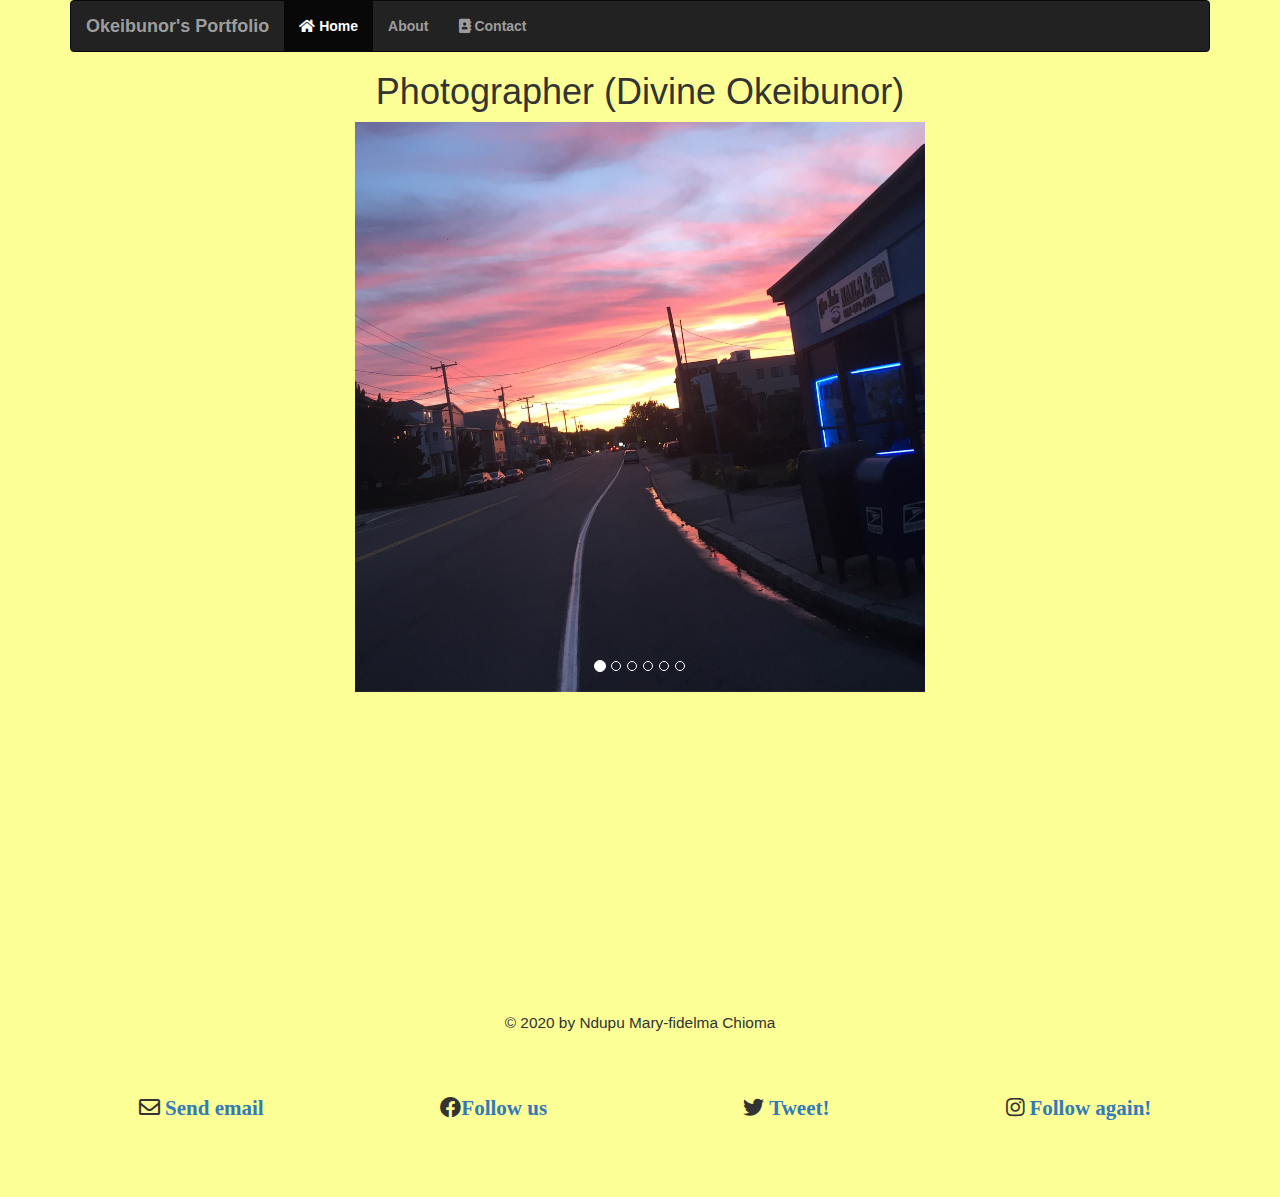
<file: index.html>
<!DOCTYPE html>
<html lang="en">
<head>

    <meta charset="utf-8">
    <meta http-equiv="X-UA-Compatible" content="IE=edge">
    <meta name="viewport" content="width=device-width, initial-scale=1">
	<title>Home|Okeibunor</title>
    
    <link rel="stylesheet" href="css/styles.css">
    <link rel="stylesheet" href="css/bootstrap.min.css">
    <link rel="stylesheet" href="css/fontawesome/css/fontawesome.min.css">

    <link href="css/fontawesome/css/all.css" rel="stylesheet">
    <link href="css/fontawesome/css/solid.css" rel="stylesheet">
</head>
<body>
<div class="container">


<nav class="navbar navbar-inverse">
  <div class="container-fluid">
    <div class="navbar-header">
      <button type="button" class="navbar-toggle" data-toggle="collapse" data-target="#myNavbar">
        <span class="icon-bar"></span>
        <span class="icon-bar"></span>
        <span class="icon-bar"></span>
      </button>
      <a class="navbar-brand" href="index.html">Okeibunor's Portfolio</a>
    </div>
    <div class="collapse navbar-collapse" id="myNavbar">
      <ul class="nav navbar-nav">
        <li class="active"><a href="index.html"><i class="fas fa-home"></i> Home</a></li>
        <li><a href="about.html"> About</a></li>

        <li class="nav-item dropdown">

        <a class="nav-link dropdown-toggle" id="navbarDropdown" role="button" data-toggle="dropdown" 
        aria-haspopup="true" aria-expanded="false" href="#"> <i class="fas fa-address-book"></i>  Contact </a>

        <ul class="dropdown-menu" aria-labelledby="navbarDropdown">
        

        <li><a class="dropdown-item" href="contact.html"> Photographer </a></li>
        <li><a class="dropdown-item" href="contact.html"> Web Developer</a></li>

         
        </ul>

        </li>


      </ul>

      <!-- <ul class="nav navbar-nav navbar-right">
        <li><a href="#"><span class="glyphicon glyphicon-user"></span> Sign Up</a></li>
        <li><a href="#"><span class="glyphicon glyphicon-log-in"></span> Login</a></li>
      </ul> -->


    </div>
  </div>
</nav> <!-- close nav bar -->

<header> <h1>Photographer (Divine Okeibunor)</h1> </header>

<div id="carouselExampleIndicators" class="carousel slide" data-ride="carousel">
  <ol class="carousel-indicators">
    <li data-target="#carouselExampleIndicators" data-slide-to="0" class="active"></li>
    <li data-target="#carouselExampleIndicators" data-slide-to="1"></li>
    <li data-target="#carouselExampleIndicators" data-slide-to="2"></li>
    <li data-target="#carouselExampleIndicators" data-slide-to="3"></li>
    <li data-target="#carouselExampleIndicators" data-slide-to="4"></li>
    <li data-target="#carouselExampleIndicators" data-slide-to="6"></li>
  </ol>
  <div class="carousel-inner">

    <div class="item active">
      <img src="images/pink-1.jpg" class="d-block w-100" alt="pink sunset">
    </div>
    <div class="item">
      <img src="images/pink-2.jpg" class="d-block w-100" alt="pink sunset">
    </div>
    <div class="item">
      <img src="images/white-3.jpg" class="d-block w-100" alt="orange sunset">
    </div>
    <div class="item">
      <img src="images/grey-4.jpg" class="d-block w-100" alt="grey portrait">
    </div>
    <div class="item">
      <img src="images/brown-5.jpg" class="d-block w-100" alt="brown environment">
    </div>
    <div class="item">
      <img src="images/orange-6.jpg" class="d-block w-100" alt="orange environment">
    </div>

  </div>
   

</div>
	
	<iframe src="https://www.google.com/maps/embed?pb=!1m18!1m12!1m3!1d252166.6353530033!2d7.254270054405271!3d9.054307135382242!2m3!1f0!2f0!3f0!3m2!1i1024!2i768!4f13.1!3m3!1m2!1s0x104e745f4cd62fd9%3A0x53bd17b4a20ea12b!2sAbuja!5e0!3m2!1sen!2sng!4v1603654065748!5m2!1sen!2sng" width="400" height="300" frameborder="0" style="border:0;" allowfullscreen="" aria-hidden="false" tabindex="0"></iframe>

<div id="copy">&copy; 2020 by Ndupu Mary-fidelma Chioma</div>



<footer>
<div class="row">
	<div class="col-md-3"><i class="far fa-envelope"> <a href="mailto:maryndupu.1@gmail.com"> Send email</a> </i></div>
	<div class="col-md-3"><i class="fab fa-facebook"><a href="https://www.facebook.com/profile.php?id=100007787385905">Follow us</a></i></div>
	<div class="col-md-3"><i class="fab fa-twitter"> <a href="https://twitter.com/ClaireNdupu"> Tweet!</a></i></div>
	<div class="col-md-3"><i class="fab fa-instagram"> <a href="https://www.instagram.com/claire.ndupu/?hl=en"> Follow again!</a></i></div>
</div>

</footer>

</div> <!-- closes container div for nav -->




<!-- jQuery (Bootstrap JS plugins depend on it) -->
<script src="js/jquery-2.1.4.min.js"></script>
<script src="js/bootstrap.min.js"></script>
<script src="js/ajax-utils.js"></script>
<script src="js/script.js"></script>
</body>
</html>
</file>
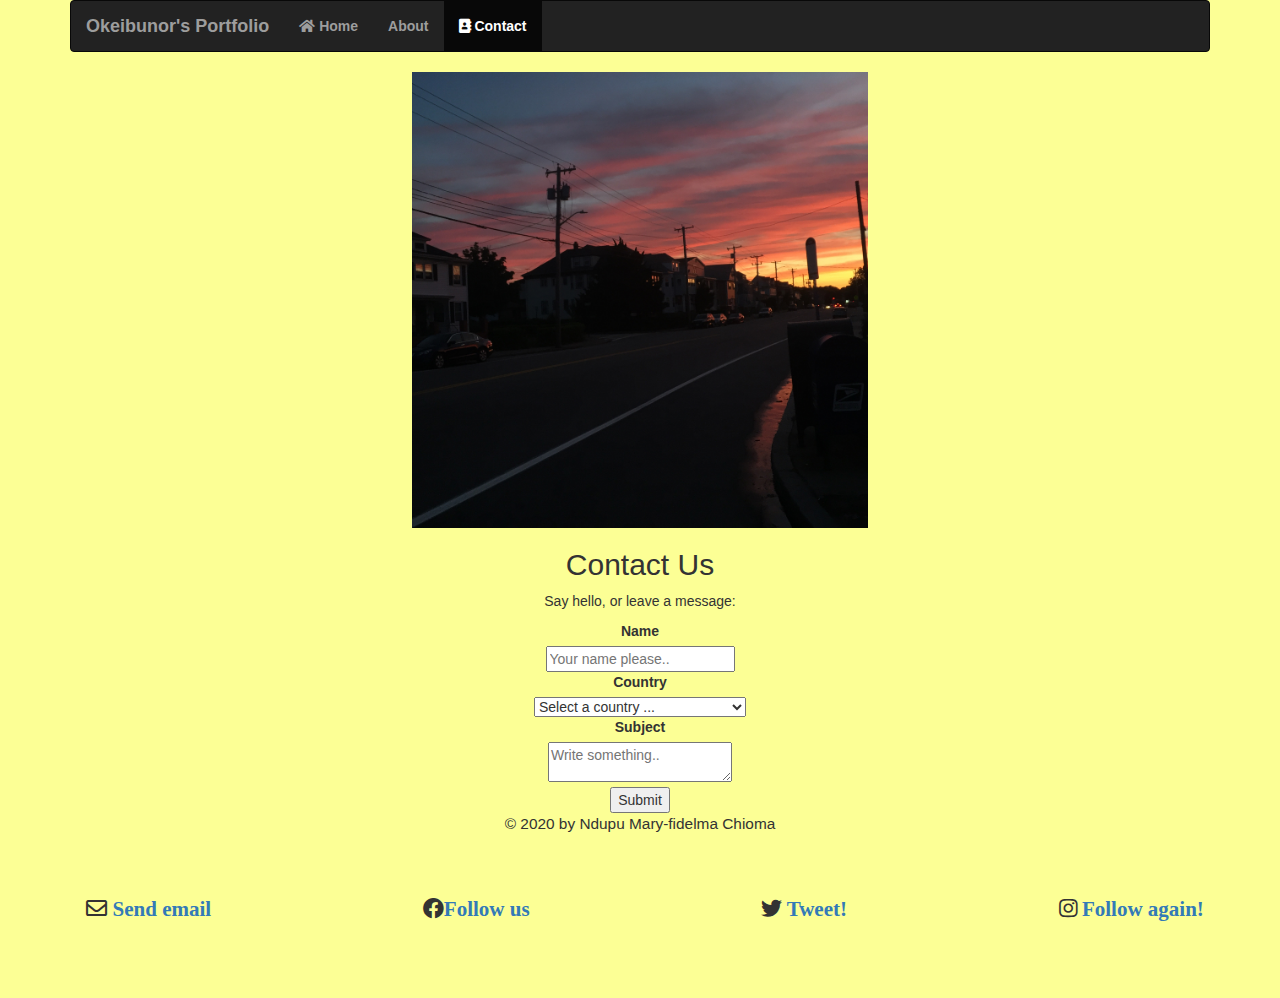
<file: contact-photographer.html>
<!DOCTYPE html>
<html lang="en">
<head>

    <meta charset="utf-8">
    <meta http-equiv="X-UA-Compatible" content="IE=edge">
    <meta name="viewport" content="width=device-width, initial-scale=1">
  <title>Contact|Okeibunor</title>

    <link rel="stylesheet" href="css/bootstrap.min.css">
    <link rel="stylesheet" href="css/styles.css">
    <link rel="stylesheet" href="css/fontawesome/css/fontawesome.min.css">

    <link href="css/fontawesome/css/all.css" rel="stylesheet">
    <link href="css/fontawesome/css/solid.css" rel="stylesheet">
</head>



<body>
<div class="container">


<nav class="navbar navbar-inverse">
  <div class="container-fluid">

    <div class="navbar-header">
      <button type="button" class="navbar-toggle" data-toggle="collapse" data-target="#myNavbar">
        <span class="icon-bar"></span>
        <span class="icon-bar"></span>
        <span class="icon-bar"></span>
      </button>
      <a class="navbar-brand" href="index.html">Okeibunor's Portfolio</a>
    </div> <!--navbar header close-->

    <div class="collapse navbar-collapse" id="myNavbar">
      <ul class="nav navbar-nav">
        <li ><a href="index.html"><i class="fas fa-home"></i> Home</a></li>
        <li ><a href="about.html"> About</a></li>

        <li class="active nav-item dropdown"><a class="nav-link dropdown-toggle" id="navbarDropdown" role="button" data-toggle="dropdown" 
        aria-haspopup="true" aria-expanded="false" href="contact.html"> <i class="fas fa-address-book"></i>  Contact </a>

              <ul class="dropdown-menu" aria-labelledby="navbarDropdown">


              <li><a class="dropdown-item" href="contact-photographer.html"> Photographer </a></li>
              <li><a class="dropdown-item" href="contact-webdeveloper.html"> Web Developer</a></li>


              </ul>
        </li>

      </ul>
 </div> <!-- collapse close -->
  </div> <!-- closes container fluid -->
</nav>

 <div>
      <img class="contact" src="images/orange-6.jpg" alt="orange portrait">
    </div> 

    

   <header> <h2>Contact Us</h2></header>
    <p>Say hello, or leave a message:</p>
  
  <div class="row">
   

    <div class="column">
      <form action="/action_page.php">

        <label for="fname">Name</label> <br>
        <input type="text" id="fname" name="fullname" placeholder="Your name please.."><br>


        <label for="country">Country</label>  <br>
        <select id="country" name="country">
          <option value="0" label="Select a country ... " selected="selected">Select a country ... </option>
         



<option value="Afganistan">Afghanistan</option>
       <option value="Albania">Albania</option>
       <option value="Algeria">Algeria</option>
       <option value="American Samoa">American Samoa</option>
       <option value="Andorra">Andorra</option>
       <option value="Angola">Angola</option>
       <option value="Anguilla">Anguilla</option>
       <option value="Antigua & Barbuda">Antigua & Barbuda</option>
       <option value="Argentina">Argentina</option>
       <option value="Armenia">Armenia</option>
       <option value="Aruba">Aruba</option>
       <option value="Australia">Australia</option>
       <option value="Austria">Austria</option>
       <option value="Azerbaijan">Azerbaijan</option>
       <option value="Bahamas">Bahamas</option>
       <option value="Bahrain">Bahrain</option>
       <option value="Bangladesh">Bangladesh</option>
       <option value="Barbados">Barbados</option>
       <option value="Belarus">Belarus</option>
       <option value="Belgium">Belgium</option>
       <option value="Belize">Belize</option>
       <option value="Benin">Benin</option>
       <option value="Bermuda">Bermuda</option>
       <option value="Bhutan">Bhutan</option>
       <option value="Bolivia">Bolivia</option>
       <option value="Bonaire">Bonaire</option>
       <option value="Bosnia & Herzegovina">Bosnia & Herzegovina</option>
       <option value="Botswana">Botswana</option>
       <option value="Brazil">Brazil</option>
       <option value="British Indian Ocean Ter">British Indian Ocean Ter</option>
       <option value="Brunei">Brunei</option>
       <option value="Bulgaria">Bulgaria</option>
       <option value="Burkina Faso">Burkina Faso</option>
       <option value="Burundi">Burundi</option>
       <option value="Cambodia">Cambodia</option>
       <option value="Cameroon">Cameroon</option>
       <option value="Canada">Canada</option>
       <option value="Canary Islands">Canary Islands</option>
       <option value="Cape Verde">Cape Verde</option>
       <option value="Cayman Islands">Cayman Islands</option>
       <option value="Central African Republic">Central African Republic</option>
       <option value="Chad">Chad</option>
       <option value="Channel Islands">Channel Islands</option>
       <option value="Chile">Chile</option>
       <option value="China">China</option>
       <option value="Christmas Island">Christmas Island</option>
       <option value="Cocos Island">Cocos Island</option>
       <option value="Colombia">Colombia</option>
       <option value="Comoros">Comoros</option>
       <option value="Congo">Congo</option>
       <option value="Cook Islands">Cook Islands</option>
       <option value="Costa Rica">Costa Rica</option>
       <option value="Cote DIvoire">Cote DIvoire</option>
       <option value="Croatia">Croatia</option>
       <option value="Cuba">Cuba</option>
       <option value="Curaco">Curacao</option>
       <option value="Cyprus">Cyprus</option>
       <option value="Czech Republic">Czech Republic</option>
       <option value="Denmark">Denmark</option>
       <option value="Djibouti">Djibouti</option>
       <option value="Dominica">Dominica</option>
       <option value="Dominican Republic">Dominican Republic</option>
       <option value="East Timor">East Timor</option>
       <option value="Ecuador">Ecuador</option>
       <option value="Egypt">Egypt</option>
       <option value="El Salvador">El Salvador</option>
       <option value="Equatorial Guinea">Equatorial Guinea</option>
       <option value="Eritrea">Eritrea</option>
       <option value="Estonia">Estonia</option>
       <option value="Ethiopia">Ethiopia</option>
       <option value="Falkland Islands">Falkland Islands</option>
       <option value="Faroe Islands">Faroe Islands</option>
       <option value="Fiji">Fiji</option>
       <option value="Finland">Finland</option>
       <option value="France">France</option>
       <option value="French Guiana">French Guiana</option>
       <option value="French Polynesia">French Polynesia</option>
       <option value="French Southern Ter">French Southern Ter</option>
       <option value="Gabon">Gabon</option>
       <option value="Gambia">Gambia</option>
       <option value="Georgia">Georgia</option>
       <option value="Germany">Germany</option>
       <option value="Ghana">Ghana</option>
       <option value="Gibraltar">Gibraltar</option>
       <option value="Great Britain">Great Britain</option>
       <option value="Greece">Greece</option>
       <option value="Greenland">Greenland</option>
       <option value="Grenada">Grenada</option>
       <option value="Guadeloupe">Guadeloupe</option>
       <option value="Guam">Guam</option>
       <option value="Guatemala">Guatemala</option>
       <option value="Guinea">Guinea</option>
       <option value="Guyana">Guyana</option>
       <option value="Haiti">Haiti</option>
       <option value="Hawaii">Hawaii</option>
       <option value="Honduras">Honduras</option>
       <option value="Hong Kong">Hong Kong</option>
       <option value="Hungary">Hungary</option>
       <option value="Iceland">Iceland</option>
       <option value="Indonesia">Indonesia</option>
       <option value="India">India</option>
       <option value="Iran">Iran</option>
       <option value="Iraq">Iraq</option>
       <option value="Ireland">Ireland</option>
       <option value="Isle of Man">Isle of Man</option>
       <option value="Israel">Israel</option>
       <option value="Italy">Italy</option>
       <option value="Jamaica">Jamaica</option>
       <option value="Japan">Japan</option>
       <option value="Jordan">Jordan</option>
       <option value="Kazakhstan">Kazakhstan</option>
       <option value="Kenya">Kenya</option>
       <option value="Kiribati">Kiribati</option>
       <option value="Korea North">Korea North</option>
       <option value="Korea Sout">Korea South</option>
       <option value="Kuwait">Kuwait</option>
       <option value="Kyrgyzstan">Kyrgyzstan</option>
       <option value="Laos">Laos</option>
       <option value="Latvia">Latvia</option>
       <option value="Lebanon">Lebanon</option>
       <option value="Lesotho">Lesotho</option>
       <option value="Liberia">Liberia</option>
       <option value="Libya">Libya</option>
       <option value="Liechtenstein">Liechtenstein</option>
       <option value="Lithuania">Lithuania</option>
       <option value="Luxembourg">Luxembourg</option>
       <option value="Macau">Macau</option>
       <option value="Macedonia">Macedonia</option>
       <option value="Madagascar">Madagascar</option>
       <option value="Malaysia">Malaysia</option>
       <option value="Malawi">Malawi</option>
       <option value="Maldives">Maldives</option>
       <option value="Mali">Mali</option>
       <option value="Malta">Malta</option>
       <option value="Marshall Islands">Marshall Islands</option>
       <option value="Martinique">Martinique</option>
       <option value="Mauritania">Mauritania</option>
       <option value="Mauritius">Mauritius</option>
       <option value="Mayotte">Mayotte</option>
       <option value="Mexico">Mexico</option>
       <option value="Midway Islands">Midway Islands</option>
       <option value="Moldova">Moldova</option>
       <option value="Monaco">Monaco</option>
       <option value="Mongolia">Mongolia</option>
       <option value="Montserrat">Montserrat</option>
       <option value="Morocco">Morocco</option>
       <option value="Mozambique">Mozambique</option>
       <option value="Myanmar">Myanmar</option>
       <option value="Nambia">Nambia</option>
       <option value="Nauru">Nauru</option>
       <option value="Nepal">Nepal</option>
       <option value="Netherland Antilles">Netherland Antilles</option>
       <option value="Netherlands">Netherlands (Holland, Europe)</option>
       <option value="Nevis">Nevis</option>
       <option value="New Caledonia">New Caledonia</option>
       <option value="New Zealand">New Zealand</option>
       <option value="Nicaragua">Nicaragua</option>
       <option value="Niger">Niger</option>
       <option value="Nigeria">Nigeria</option>
       <option value="Niue">Niue</option>
       <option value="Norfolk Island">Norfolk Island</option>
       <option value="Norway">Norway</option>
       <option value="Oman">Oman</option>
       <option value="Pakistan">Pakistan</option>
       <option value="Palau Island">Palau Island</option>
       <option value="Palestine">Palestine</option>
       <option value="Panama">Panama</option>
       <option value="Papua New Guinea">Papua New Guinea</option>
       <option value="Paraguay">Paraguay</option>
       <option value="Peru">Peru</option>
       <option value="Phillipines">Philippines</option>
       <option value="Pitcairn Island">Pitcairn Island</option>
       <option value="Poland">Poland</option>
       <option value="Portugal">Portugal</option>
       <option value="Puerto Rico">Puerto Rico</option>
       <option value="Qatar">Qatar</option>
       <option value="Republic of Montenegro">Republic of Montenegro</option>
       <option value="Republic of Serbia">Republic of Serbia</option>
       <option value="Reunion">Reunion</option>
       <option value="Romania">Romania</option>
       <option value="Russia">Russia</option>
       <option value="Rwanda">Rwanda</option>
       <option value="St Barthelemy">St Barthelemy</option>
       <option value="St Eustatius">St Eustatius</option>
       <option value="St Helena">St Helena</option>
       <option value="St Kitts-Nevis">St Kitts-Nevis</option>
       <option value="St Lucia">St Lucia</option>
       <option value="St Maarten">St Maarten</option>
       <option value="St Pierre & Miquelon">St Pierre & Miquelon</option>
       <option value="St Vincent & Grenadines">St Vincent & Grenadines</option>
       <option value="Saipan">Saipan</option>
       <option value="Samoa">Samoa</option>
       <option value="Samoa American">Samoa American</option>
       <option value="San Marino">San Marino</option>
       <option value="Sao Tome & Principe">Sao Tome & Principe</option>
       <option value="Saudi Arabia">Saudi Arabia</option>
       <option value="Senegal">Senegal</option>
       <option value="Seychelles">Seychelles</option>
       <option value="Sierra Leone">Sierra Leone</option>
       <option value="Singapore">Singapore</option>
       <option value="Slovakia">Slovakia</option>
       <option value="Slovenia">Slovenia</option>
       <option value="Solomon Islands">Solomon Islands</option>
       <option value="Somalia">Somalia</option>
       <option value="South Africa">South Africa</option>
       <option value="Spain">Spain</option>
       <option value="Sri Lanka">Sri Lanka</option>
       <option value="Sudan">Sudan</option>
       <option value="Suriname">Suriname</option>
       <option value="Swaziland">Swaziland</option>
       <option value="Sweden">Sweden</option>
       <option value="Switzerland">Switzerland</option>
       <option value="Syria">Syria</option>
       <option value="Tahiti">Tahiti</option>
       <option value="Taiwan">Taiwan</option>
       <option value="Tajikistan">Tajikistan</option>
       <option value="Tanzania">Tanzania</option>
       <option value="Thailand">Thailand</option>
       <option value="Togo">Togo</option>
       <option value="Tokelau">Tokelau</option>
       <option value="Tonga">Tonga</option>
       <option value="Trinidad & Tobago">Trinidad & Tobago</option>
       <option value="Tunisia">Tunisia</option>
       <option value="Turkey">Turkey</option>
       <option value="Turkmenistan">Turkmenistan</option>
       <option value="Turks & Caicos Is">Turks & Caicos Is</option>
       <option value="Tuvalu">Tuvalu</option>
       <option value="Uganda">Uganda</option>
       <option value="United Kingdom">United Kingdom</option>
       <option value="Ukraine">Ukraine</option>
       <option value="United Arab Erimates">United Arab Emirates</option>
       <option value="United States of America">United States of America</option>
       <option value="Uraguay">Uruguay</option>
       <option value="Uzbekistan">Uzbekistan</option>
       <option value="Vanuatu">Vanuatu</option>
       <option value="Vatican City State">Vatican City State</option>
       <option value="Venezuela">Venezuela</option>
       <option value="Vietnam">Vietnam</option>
       <option value="Virgin Islands (Brit)">Virgin Islands (Brit)</option>
       <option value="Virgin Islands (USA)">Virgin Islands (USA)</option>
       <option value="Wake Island">Wake Island</option>
       <option value="Wallis & Futana Is">Wallis & Futana Is</option>
       <option value="Yemen">Yemen</option>
       <option value="Zaire">Zaire</option>
       <option value="Zambia">Zambia</option>
       <option value="Zimbabwe">Zimbabwe</option>



         
        </select><br>

        <label for="subject">Subject</label><br>
        <textarea id="subject" name="subject" placeholder="Write something.." style="height:40px"></textarea><br>

        <input type="submit" value="Submit"><br>
        
      </form>
    </div><!-- close column -->
</div> <!--close row -->
   
</div> <!-- close div general container  -->




<div id="copy">&copy; 2020 by Ndupu Mary-fidelma Chioma</div>

<footer>
  
 <div class="row">
  <div class="col-md-3"><i class="far fa-envelope"> <a href="mailto:dokeibunor@yahoo.com" target="_blank"> Send email</a> </i></div>
  <div class="col-md-3"><i class="fab fa-facebook"><a href="https://www.facebook.com/divine.okeibunor" target="_blank">Follow us</a></i></div>
  <div class="col-md-3"><i class="fab fa-twitter"> <a href="https://twitter.com/DOkeibunor" target="_blank"> Tweet!</a></i></div>
  <div class="col-md-3"><i class="fab fa-instagram"> <a href="https://www.instagram.com/divineokeibunor/?hl=en" target="_blank"> Follow again!</a></i>
  </div>
</div>
</footer>

<!-- </div>  --><!-- closes container div for nav -->




<!-- jQuery (Bootstrap JS plugins depend on it) -->
<script src="js/jquery-2.1.4.min.js"></script>
<script src="js/bootstrap.min.js"></script>
<script src="js/ajax-utils.js"></script>
<script src="js/script.js"></script>
</body>
</html>
</file>
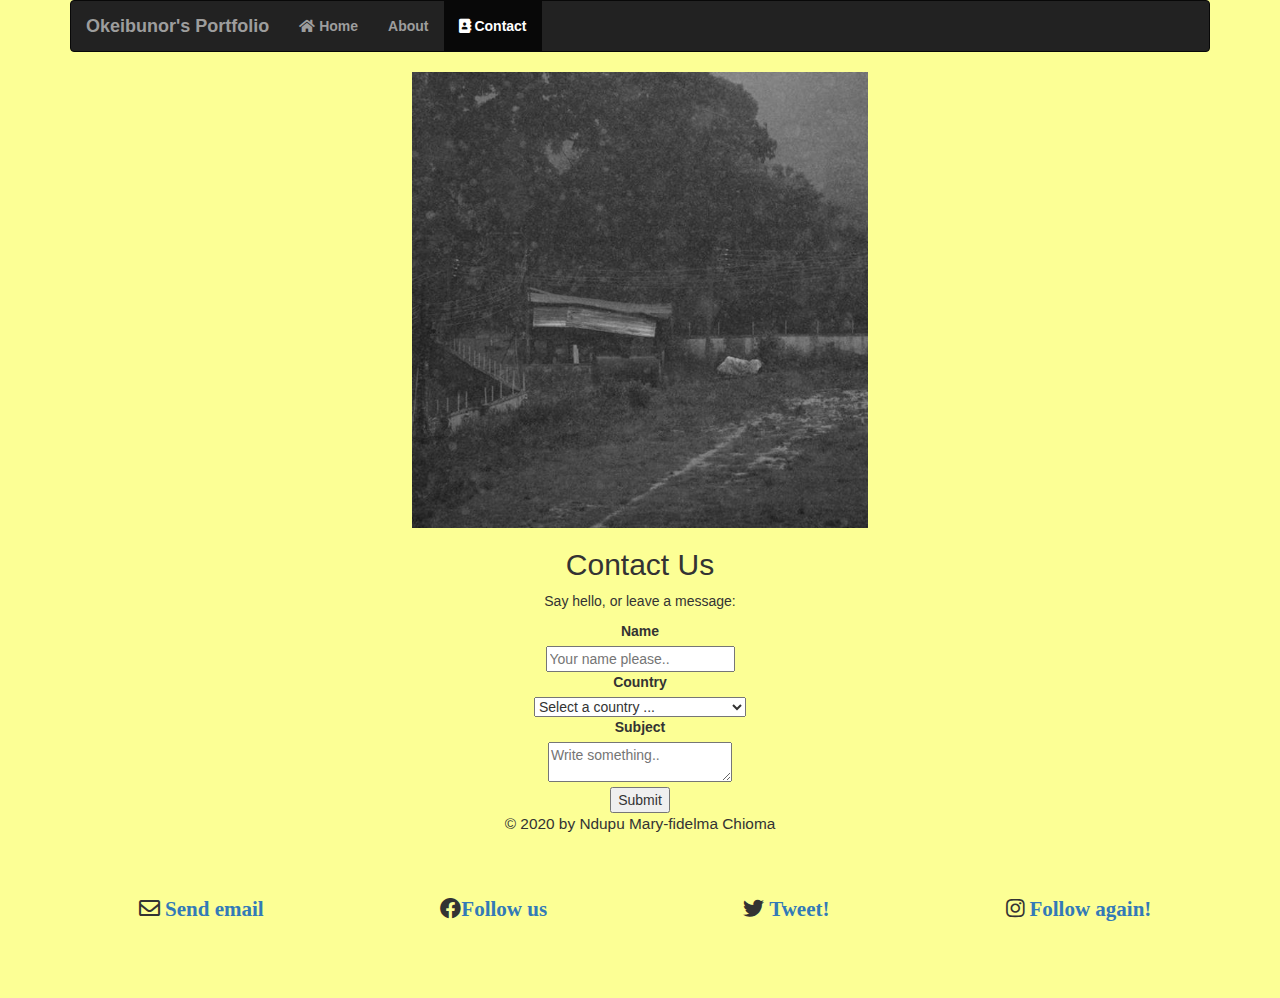
<file: contact-webdeveloper.html>
<!DOCTYPE html>
<html lang="en">
<head>

    <meta charset="utf-8">
    <meta http-equiv="X-UA-Compatible" content="IE=edge">
    <meta name="viewport" content="width=device-width, initial-scale=1">
  <title>Contact|Okeibunor</title>

    <link rel="stylesheet" href="css/bootstrap.min.css">
    <link rel="stylesheet" href="css/styles.css">
    <link rel="stylesheet" href="css/fontawesome/css/fontawesome.min.css">

    <link href="css/fontawesome/css/all.css" rel="stylesheet">
    <link href="css/fontawesome/css/solid.css" rel="stylesheet">
</head>
<body>
<div class="container">


<nav class="navbar navbar-inverse">
  <div class="container-fluid">
    <div class="navbar-header">
      <button type="button" class="navbar-toggle" data-toggle="collapse" data-target="#myNavbar">
        <span class="icon-bar"></span>
        <span class="icon-bar"></span>
        <span class="icon-bar"></span>
      </button>
      <a class="navbar-brand" href="index.html">Okeibunor's Portfolio</a>
    </div>
    <div class="collapse navbar-collapse" id="myNavbar">
      <ul class="nav navbar-nav">
        <li ><a href="index.html"><i class="fas fa-home"></i> Home</a></li>
        <li ><a href="about.html"> About</a></li>

        <li class="active nav-item dropdown">
        <a class="nav-link dropdown-toggle" id="navbarDropdown" role="button" data-toggle="dropdown" 
        aria-haspopup="true" aria-expanded="false" href="contact.html"> <i class="fas fa-address-book"></i>  Contact </a>

                  <ul class="dropdown-menu" aria-labelledby="navbarDropdown">
                  

                  <li><a class="dropdown-item" href="contact-photographer.html"> Photographer </a></li>
                  <li><a class="dropdown-item" href="contact-webdeveloper.html"> Web Developer</a></li>

                   
                  </ul>
        </li>


      </ul>

    </div>
  </div>
</nav>

 <div>
      <img class="contact" src="images/grey-4.jpg" alt="grey portrait">
    </div> 

    

  <header>  <h2>Contact Us</h2></header>
    <p>Say hello, or leave a message:</p>
  
  <div class="row">
   

    <div class="column">
      <form action="/action_page.php">

        <label for="fname">Name</label> <br>
        <input type="text" id="fname" name="fullname" placeholder="Your name please.."><br>

        <label for="country">Country</label>  <br>
        <select id="country" name="country">
          <option value="0" label="Select a country ... " selected="selected">Select a country ... </option>
          
        <option value="Afganistan">Afghanistan</option>
        <option value="Albania">Albania</option>
        <option value="Algeria">Algeria</option>
         <option value="American Samoa">American Samoa</option>
         <option value="Andorra">Andorra</option>
         <option value="Angola">Angola</option>
         <option value="Anguilla">Anguilla</option>
         <option value="Antigua & Barbuda">Antigua & Barbuda</option>
         <option value="Argentina">Argentina</option>
         <option value="Armenia">Armenia</option>
         <option value="Aruba">Aruba</option>
         <option value="Australia">Australia</option>
         <option value="Austria">Austria</option>
         <option value="Azerbaijan">Azerbaijan</option>
         <option value="Bahamas">Bahamas</option>
         <option value="Bahrain">Bahrain</option>
         <option value="Bangladesh">Bangladesh</option>
         <option value="Barbados">Barbados</option>
         <option value="Belarus">Belarus</option>
         <option value="Belgium">Belgium</option>
         <option value="Belize">Belize</option>
         <option value="Benin">Benin</option>
         <option value="Bermuda">Bermuda</option>
         <option value="Bhutan">Bhutan</option>
         <option value="Bolivia">Bolivia</option>
         <option value="Bonaire">Bonaire</option>
         <option value="Bosnia & Herzegovina">Bosnia & Herzegovina</option>
         <option value="Botswana">Botswana</option>
         <option value="Brazil">Brazil</option>
         <option value="British Indian Ocean Ter">British Indian Ocean Ter</option>
         <option value="Brunei">Brunei</option>
         <option value="Bulgaria">Bulgaria</option>
         <option value="Burkina Faso">Burkina Faso</option>
         <option value="Burundi">Burundi</option>
         <option value="Cambodia">Cambodia</option>
         <option value="Cameroon">Cameroon</option>
         <option value="Canada">Canada</option>
         <option value="Canary Islands">Canary Islands</option>
         <option value="Cape Verde">Cape Verde</option>
         <option value="Cayman Islands">Cayman Islands</option>
         <option value="Central African Republic">Central African Republic</option>
         <option value="Chad">Chad</option>
         <option value="Channel Islands">Channel Islands</option>
         <option value="Chile">Chile</option>
         <option value="China">China</option>
         <option value="Christmas Island">Christmas Island</option>
         <option value="Cocos Island">Cocos Island</option>
         <option value="Colombia">Colombia</option>
         <option value="Comoros">Comoros</option>
         <option value="Congo">Congo</option>
         <option value="Cook Islands">Cook Islands</option>
         <option value="Costa Rica">Costa Rica</option>
         <option value="Cote DIvoire">Cote DIvoire</option>
         <option value="Croatia">Croatia</option>
         <option value="Cuba">Cuba</option>
         <option value="Curaco">Curacao</option>
         <option value="Cyprus">Cyprus</option>
         <option value="Czech Republic">Czech Republic</option>
         <option value="Denmark">Denmark</option>
         <option value="Djibouti">Djibouti</option>
         <option value="Dominica">Dominica</option>
         <option value="Dominican Republic">Dominican Republic</option>
         <option value="East Timor">East Timor</option>
         <option value="Ecuador">Ecuador</option>
         <option value="Egypt">Egypt</option>
         <option value="El Salvador">El Salvador</option>
         <option value="Equatorial Guinea">Equatorial Guinea</option>
         <option value="Eritrea">Eritrea</option>
         <option value="Estonia">Estonia</option>
         <option value="Ethiopia">Ethiopia</option>
         <option value="Falkland Islands">Falkland Islands</option>
         <option value="Faroe Islands">Faroe Islands</option>
         <option value="Fiji">Fiji</option>
         <option value="Finland">Finland</option>
         <option value="France">France</option>
         <option value="French Guiana">French Guiana</option>
         <option value="French Polynesia">French Polynesia</option>
         <option value="French Southern Ter">French Southern Ter</option>
         <option value="Gabon">Gabon</option>
         <option value="Gambia">Gambia</option>
         <option value="Georgia">Georgia</option>
         <option value="Germany">Germany</option>
         <option value="Ghana">Ghana</option>
         <option value="Gibraltar">Gibraltar</option>
         <option value="Great Britain">Great Britain</option>
         <option value="Greece">Greece</option>
         <option value="Greenland">Greenland</option>
         <option value="Grenada">Grenada</option>
         <option value="Guadeloupe">Guadeloupe</option>
         <option value="Guam">Guam</option>
         <option value="Guatemala">Guatemala</option>
         <option value="Guinea">Guinea</option>
         <option value="Guyana">Guyana</option>
         <option value="Haiti">Haiti</option>
         <option value="Hawaii">Hawaii</option>
         <option value="Honduras">Honduras</option>
         <option value="Hong Kong">Hong Kong</option>
         <option value="Hungary">Hungary</option>
         <option value="Iceland">Iceland</option>
         <option value="Indonesia">Indonesia</option>
         <option value="India">India</option>
         <option value="Iran">Iran</option>
         <option value="Iraq">Iraq</option>
         <option value="Ireland">Ireland</option>
         <option value="Isle of Man">Isle of Man</option>
         <option value="Israel">Israel</option>
         <option value="Italy">Italy</option>
         <option value="Jamaica">Jamaica</option>
         <option value="Japan">Japan</option>
         <option value="Jordan">Jordan</option>
         <option value="Kazakhstan">Kazakhstan</option>
         <option value="Kenya">Kenya</option>
         <option value="Kiribati">Kiribati</option>
         <option value="Korea North">Korea North</option>
         <option value="Korea Sout">Korea South</option>
         <option value="Kuwait">Kuwait</option>
         <option value="Kyrgyzstan">Kyrgyzstan</option>
         <option value="Laos">Laos</option>
         <option value="Latvia">Latvia</option>
         <option value="Lebanon">Lebanon</option>
         <option value="Lesotho">Lesotho</option>
         <option value="Liberia">Liberia</option>
         <option value="Libya">Libya</option>
         <option value="Liechtenstein">Liechtenstein</option>
         <option value="Lithuania">Lithuania</option>
         <option value="Luxembourg">Luxembourg</option>
         <option value="Macau">Macau</option>
         <option value="Macedonia">Macedonia</option>
         <option value="Madagascar">Madagascar</option>
         <option value="Malaysia">Malaysia</option>
         <option value="Malawi">Malawi</option>
         <option value="Maldives">Maldives</option>
         <option value="Mali">Mali</option>
         <option value="Malta">Malta</option>
         <option value="Marshall Islands">Marshall Islands</option>
         <option value="Martinique">Martinique</option>
         <option value="Mauritania">Mauritania</option>
         <option value="Mauritius">Mauritius</option>
         <option value="Mayotte">Mayotte</option>
         <option value="Mexico">Mexico</option>
         <option value="Midway Islands">Midway Islands</option>
         <option value="Moldova">Moldova</option>
         <option value="Monaco">Monaco</option>
         <option value="Mongolia">Mongolia</option>
         <option value="Montserrat">Montserrat</option>
         <option value="Morocco">Morocco</option>
         <option value="Mozambique">Mozambique</option>
         <option value="Myanmar">Myanmar</option>
         <option value="Nambia">Nambia</option>
         <option value="Nauru">Nauru</option>
         <option value="Nepal">Nepal</option>
         <option value="Netherland Antilles">Netherland Antilles</option>
         <option value="Netherlands">Netherlands (Holland, Europe)</option>
         <option value="Nevis">Nevis</option>
         <option value="New Caledonia">New Caledonia</option>
         <option value="New Zealand">New Zealand</option>
         <option value="Nicaragua">Nicaragua</option>
         <option value="Niger">Niger</option>
         <option value="Nigeria">Nigeria</option>
         <option value="Niue">Niue</option>
         <option value="Norfolk Island">Norfolk Island</option>
         <option value="Norway">Norway</option>
         <option value="Oman">Oman</option>
         <option value="Pakistan">Pakistan</option>
         <option value="Palau Island">Palau Island</option>
         <option value="Palestine">Palestine</option>
         <option value="Panama">Panama</option>
         <option value="Papua New Guinea">Papua New Guinea</option>
         <option value="Paraguay">Paraguay</option>
         <option value="Peru">Peru</option>
         <option value="Phillipines">Philippines</option>
         <option value="Pitcairn Island">Pitcairn Island</option>
         <option value="Poland">Poland</option>
         <option value="Portugal">Portugal</option>
         <option value="Puerto Rico">Puerto Rico</option>
         <option value="Qatar">Qatar</option>
         <option value="Republic of Montenegro">Republic of Montenegro</option>
         <option value="Republic of Serbia">Republic of Serbia</option>
         <option value="Reunion">Reunion</option>
         <option value="Romania">Romania</option>
         <option value="Russia">Russia</option>
         <option value="Rwanda">Rwanda</option>
         <option value="St Barthelemy">St Barthelemy</option>
         <option value="St Eustatius">St Eustatius</option>
         <option value="St Helena">St Helena</option>
         <option value="St Kitts-Nevis">St Kitts-Nevis</option>
         <option value="St Lucia">St Lucia</option>
         <option value="St Maarten">St Maarten</option>
         <option value="St Pierre & Miquelon">St Pierre & Miquelon</option>
         <option value="St Vincent & Grenadines">St Vincent & Grenadines</option>
         <option value="Saipan">Saipan</option>
         <option value="Samoa">Samoa</option>
         <option value="Samoa American">Samoa American</option>
         <option value="San Marino">San Marino</option>
         <option value="Sao Tome & Principe">Sao Tome & Principe</option>
         <option value="Saudi Arabia">Saudi Arabia</option>
         <option value="Senegal">Senegal</option>
         <option value="Seychelles">Seychelles</option>
         <option value="Sierra Leone">Sierra Leone</option>
         <option value="Singapore">Singapore</option>
         <option value="Slovakia">Slovakia</option>
         <option value="Slovenia">Slovenia</option>
         <option value="Solomon Islands">Solomon Islands</option>
         <option value="Somalia">Somalia</option>
         <option value="South Africa">South Africa</option>
         <option value="Spain">Spain</option>
         <option value="Sri Lanka">Sri Lanka</option>
         <option value="Sudan">Sudan</option>
         <option value="Suriname">Suriname</option>
         <option value="Swaziland">Swaziland</option>
         <option value="Sweden">Sweden</option>
         <option value="Switzerland">Switzerland</option>
         <option value="Syria">Syria</option>
         <option value="Tahiti">Tahiti</option>
         <option value="Taiwan">Taiwan</option>
         <option value="Tajikistan">Tajikistan</option>
         <option value="Tanzania">Tanzania</option>
         <option value="Thailand">Thailand</option>
         <option value="Togo">Togo</option>
         <option value="Tokelau">Tokelau</option>
         <option value="Tonga">Tonga</option>
         <option value="Trinidad & Tobago">Trinidad & Tobago</option>
         <option value="Tunisia">Tunisia</option>
         <option value="Turkey">Turkey</option>
         <option value="Turkmenistan">Turkmenistan</option>
         <option value="Turks & Caicos Is">Turks & Caicos Is</option>
         <option value="Tuvalu">Tuvalu</option>
         <option value="Uganda">Uganda</option>
         <option value="United Kingdom">United Kingdom</option>
         <option value="Ukraine">Ukraine</option>
         <option value="United Arab Erimates">United Arab Emirates</option>
         <option value="United States of America">United States of America</option>
         <option value="Uraguay">Uruguay</option>
         <option value="Uzbekistan">Uzbekistan</option>
         <option value="Vanuatu">Vanuatu</option>
         <option value="Vatican City State">Vatican City State</option>
         <option value="Venezuela">Venezuela</option>
         <option value="Vietnam">Vietnam</option>
         <option value="Virgin Islands (Brit)">Virgin Islands (Brit)</option>
         <option value="Virgin Islands (USA)">Virgin Islands (USA)</option>
         <option value="Wake Island">Wake Island</option>
         <option value="Wallis & Futana Is">Wallis & Futana Is</option>
         <option value="Yemen">Yemen</option>
         <option value="Zaire">Zaire</option>
         <option value="Zambia">Zambia</option>
         <option value="Zimbabwe">Zimbabwe</option>




        </select><br>

        <label for="subject">Subject</label><br>
        <textarea id="subject" name="subject" placeholder="Write something.." style="height:40px"></textarea><br>

        <input type="submit" value="Submit"><br>
        
      </form>
    </div><!--  closes column -->
</div> <!--  closes row -->
   


<div id="copy">&copy; 2020 by Ndupu Mary-fidelma Chioma</div>



<footer>
  
 <div class="row">
  <div class="col-md-3"><i class="far fa-envelope"> <a href="mailto:maryndupu.1@gmail.com" target="_blank"> Send email</a> </i></div>
  <div class="col-md-3"><i class="fab fa-facebook"><a href="https://www.facebook.com/profile.php?id=100007787385905" target="_blank">Follow us</a></i></div>
  <div class="col-md-3"><i class="fab fa-twitter"> <a href="https://twitter.com/ClaireNdupu" target="_blank"> Tweet!</a></i></div>
  <div class="col-md-3"><i class="fab fa-instagram"> <a href="https://www.instagram.com/claire.ndupu/?hl=en" target="_blank"> Follow again!</a></i></div>
</div>
</footer>

</div> <!-- closes container div for nav -->




<!-- jQuery (Bootstrap JS plugins depend on it) -->
<script src="js/jquery-2.1.4.min.js"></script>
<script src="js/bootstrap.min.js"></script>
<script src="js/ajax-utils.js"></script>
<script src="js/script.js"></script>
</body>
</html>
</file>
<file: css/styles.css>
#copy{
	text-align: center;
	font-style: bold;
	font-size: 1.1em;

}

body{
	background-color: #FCFF95 !important; /*pale yellow*/
	text-align: center;
}

header{
	text-align: center;
	font-weight: bold;
	font-size: 1.3em;
}
img{
	max-width: 100%;
 	height: auto;
 	display: block;
  	margin-left: auto;
  	margin-right: auto;
	width: 50%;
	margin-bottom: 15px;
}
img.about{
	width: 40%;
}
img.contact{
	width: 40%;
}
a{
	text-decoration: none;
	font-weight: bold;
}

footer {

	height: 100px;
	font-weight: bold;
	line-height: 20px;
	margin: 0 auto;
	text-align: center;
	margin-top: 3em;
	font-size: 1.5em;
}
div i {
	display: inline-block;
}
</file>
<file: css/fontawesome/css/solid.css>
/*!
 * Font Awesome Free 5.15.1 by @fontawesome - https://fontawesome.com
 * License - https://fontawesome.com/license/free (Icons: CC BY 4.0, Fonts: SIL OFL 1.1, Code: MIT License)
 */
@font-face {
  font-family: 'Font Awesome 5 Free';
  font-style: normal;
  font-weight: 900;
  font-display: block;
  src: url("../webfonts/fa-solid-900.eot");
  src: url("../webfonts/fa-solid-900.eot?#iefix") format("embedded-opentype"), url("../webfonts/fa-solid-900.woff2") format("woff2"), url("../webfonts/fa-solid-900.woff") format("woff"), url("../webfonts/fa-solid-900.ttf") format("truetype"), url("../webfonts/fa-solid-900.svg#fontawesome") format("svg"); }

.fa,
.fas {
  font-family: 'Font Awesome 5 Free';
  font-weight: 900; }
</file>
